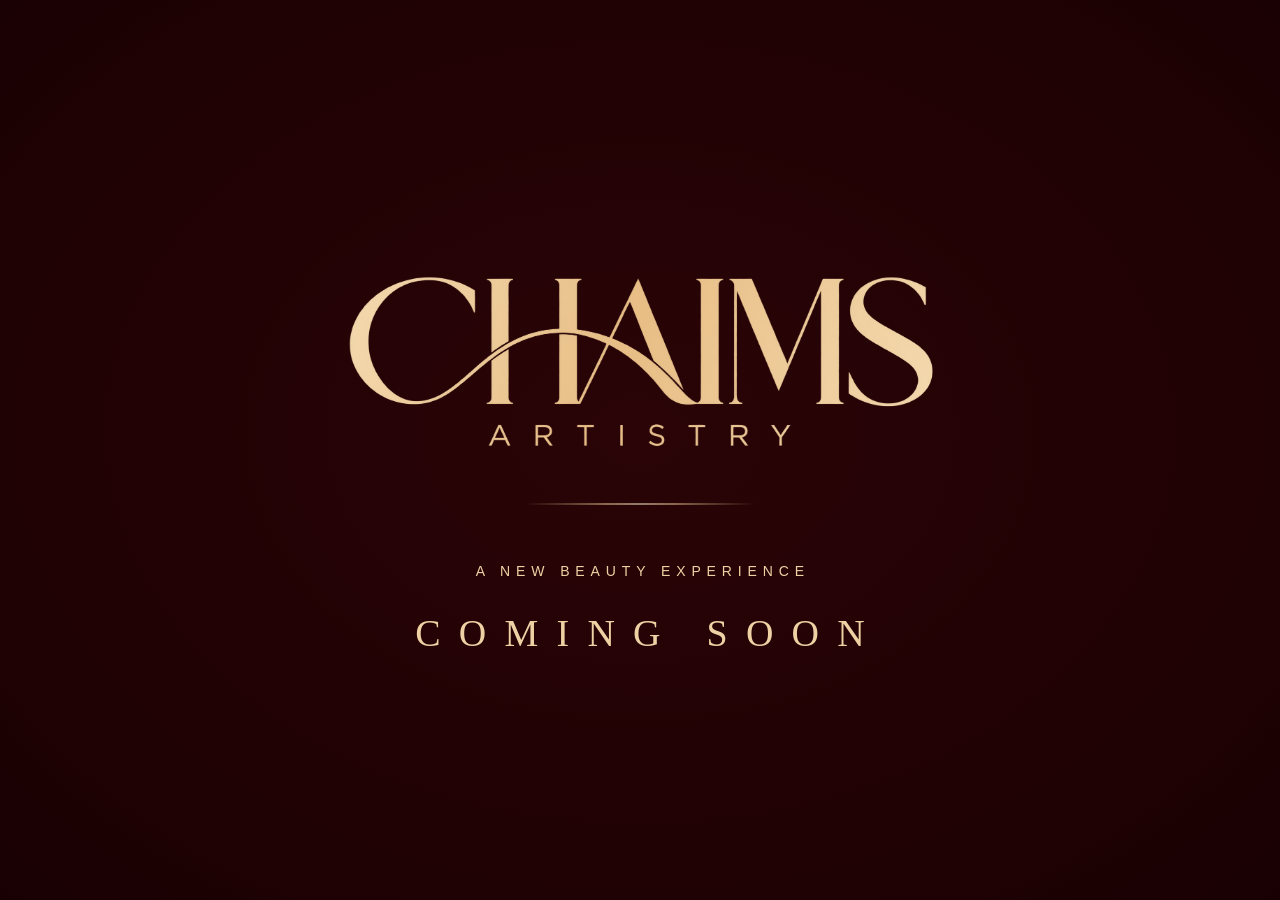
<file: index.html>
<!doctype html>
<html lang="en">
<head>
<meta charset="utf-8">
<meta name="viewport" content="width=device-width,initial-scale=1,viewport-fit=cover">
<meta name="theme-color" content="#210204">
<meta name="description" content="CHAIMS Artistry. Coming soon. A new beauty experience.">
<title>CHAIMS Artistry · Coming soon</title>
<style>
*{box-sizing:border-box}html{background:#210204}body{margin:0;color:#efd2a4;background:radial-gradient(ellipse at 50% 48%,#2a0407 0%,#210204 62%,#190103 100%);font-family:Arial,sans-serif;min-height:100svh;display:grid;place-items:center;overflow-x:hidden}main{width:min(88%,760px);padding:48px 0;text-align:center;transform:translateY(1.5vh)}.logo{position:relative;width:86%;max-width:620px;aspect-ratio:3.4;margin:0 auto;animation:logo-reveal 1.1s cubic-bezier(.25,.6,.3,1) .15s both}.logo:before{content:"";position:absolute;inset:-35% 0;background:linear-gradient(110deg,#f7dfb6,#e9bf86 48%,#f7dfb6);mask:url('assets/logo-transparent.png') center/100% auto no-repeat;-webkit-mask:url('assets/logo-transparent.png') center/100% auto no-repeat}.divider{width:clamp(110px,28vw,230px);height:1px;margin:clamp(32px,6vh,62px) auto;background:linear-gradient(90deg,transparent,#edc88f 35%,#fff0ce 50%,#edc88f 65%,transparent);transform-origin:center;animation:expand 1.5s cubic-bezier(.22,.61,.36,1) .8s both}h1{margin:0;font:400 clamp(21px,4.5vw,38px)/1.4 Georgia,'Times New Roman',serif;letter-spacing:.48em;text-indent:.48em;animation:reveal 1.5s ease 1.7s both}p{margin:0 0 22px;font-size:clamp(9px,2.1vw,14px);line-height:1.8;letter-spacing:.42em;text-indent:.42em;animation:reveal 1.5s ease 1.3s both}@keyframes logo-reveal{from{clip-path:inset(0 100% 0 0);opacity:0;transform:translateY(8px)}to{clip-path:inset(0);opacity:1;transform:translateY(0)}}@keyframes reveal{from{opacity:0;translate:0 14px;filter:blur(3px)}to{opacity:1;translate:0 0;filter:blur(0)}}@keyframes expand{from{transform:scaleX(0);opacity:0}to{transform:scaleX(1);opacity:1}}@media(prefers-reduced-motion:reduce){.logo,.divider,h1,p{animation:none}}@media(max-height:450px){main{padding:28px 0;transform:none}.logo{max-width:340px}.divider{margin:22px auto}p{margin-bottom:12px}}
</style>
</head>
<body><main><div class="logo" role="img" aria-label="CHAIMS Artistry"></div><div class="divider" aria-hidden="true"></div><p>A NEW BEAUTY EXPERIENCE</p><h1>COMING SOON</h1></main></body>
</html>
</file>
